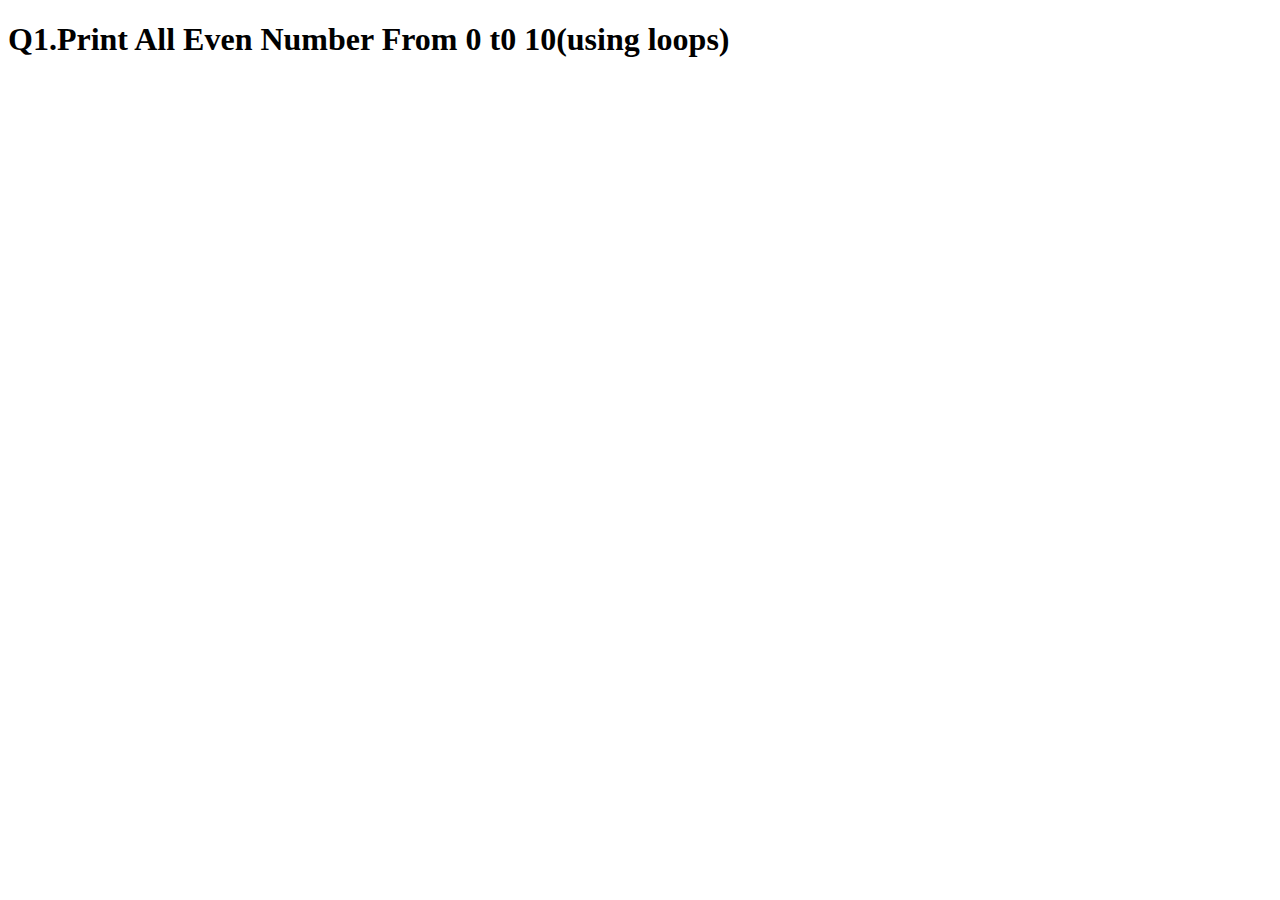
<file: Q1.html>
<!DOCTYPE html>
<html lang="en">
<head>
    <meta charset="UTF-8">
    <meta http-equiv="X-UA-Compatible" content="IE=edge">
    <meta name="viewport" content="width=device-width, initial-scale=1.0">
    <title>Question1</title>
    <script>
        for(let i=0;i<=10;i++)
        {
            if(i%2==0)
            {
                console.log(i);
            }
            else
            {
                continue;
            }
        }
    </script>
</head>
<body>
   <h1>Q1.Print All Even Number From 0 t0 10(using loops)</h1> 
</body>
</html>
</file>
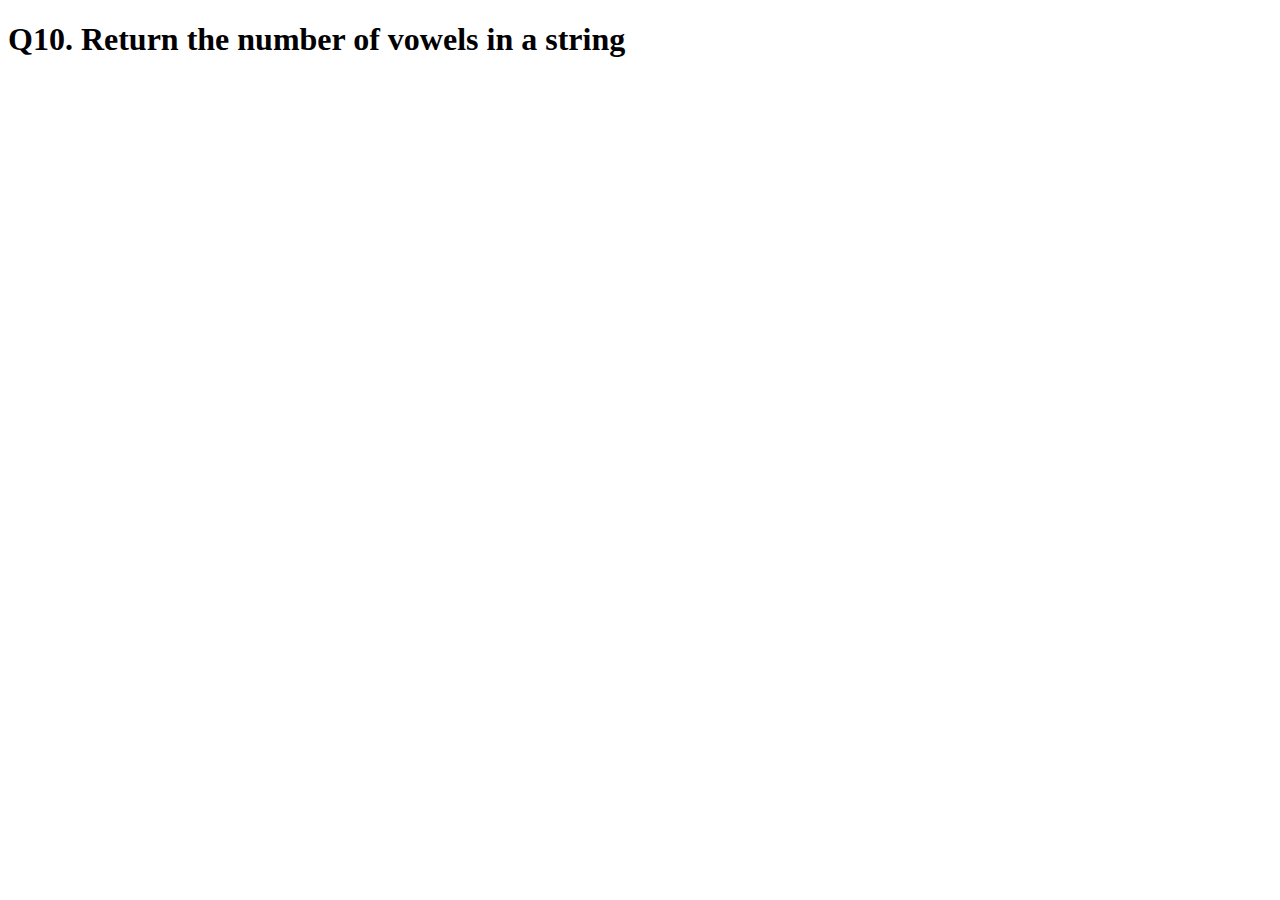
<file: Q10.html>
<!DOCTYPE html>
<html lang="en">
<head>
    <meta charset="UTF-8">
    <meta http-equiv="X-UA-Compatible" content="IE=edge">
    <meta name="viewport" content="width=device-width, initial-scale=1.0">
    <title>Question 10</title>
    <script>
        const inputString = prompt("Enter a string, I'll display the number of vowels in it : ");
        const numVowels = CountVowels(inputString);
        
        console.log("There are " + numVowels + " vowels in the entered string");

        function CountVowels(str)
        {
            let count = 0;
            str = str.toLowerCase();
            for(let i=0;i<str.length;i++)
            {
                if(str[i] == 'a' || str[i] == 'e' || str[i] == 'i' || str[i] == 'o' || str[i] == 'u')
                {
                    count++;
                }
                else
                {
                    continue;
                }
            }
            return count;
        }

    </script>
</head>
<body>
    <h1>Q10. Return the number of vowels in a string</h1>
</body>
</html>
</file>
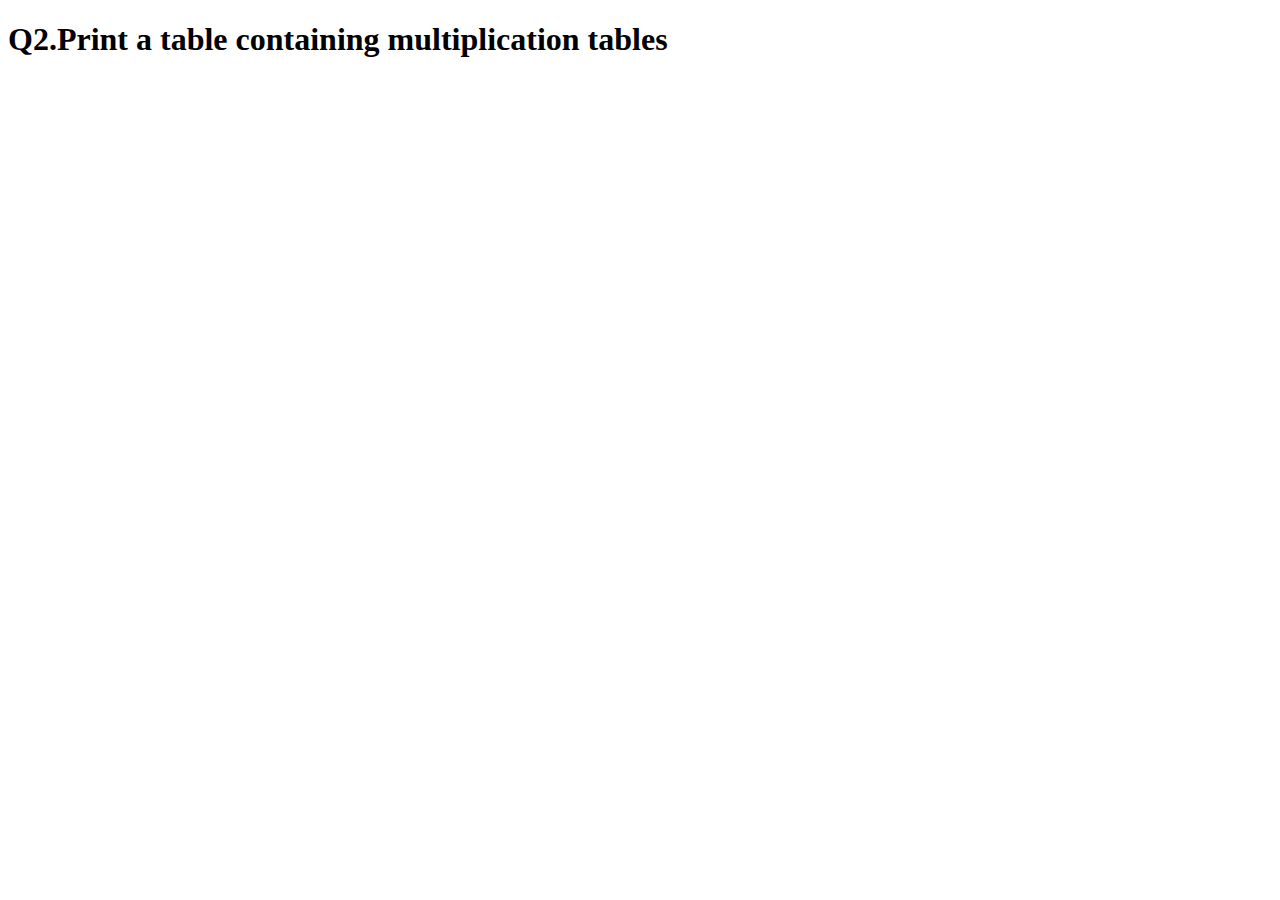
<file: Q2.html>
<!DOCTYPE html>
<html lang="en">
<head>
    <meta charset="UTF-8">
    <meta http-equiv="X-UA-Compatible" content="IE=edge">
    <meta name="viewport" content="width=device-width, initial-scale=1.0">
    <title>Question 2</title>
    <script>
const number = parseInt(prompt('Enter an integer: '));
for(let i = 1; i <= 10; i++) {

    const result = i * number;

    console.log(number + "*" + i + " = " + result);
}

    </script>
</head>
<body>
    <h1>Q2.Print a table containing multiplication tables</h1>
</body>
</html>
</file>
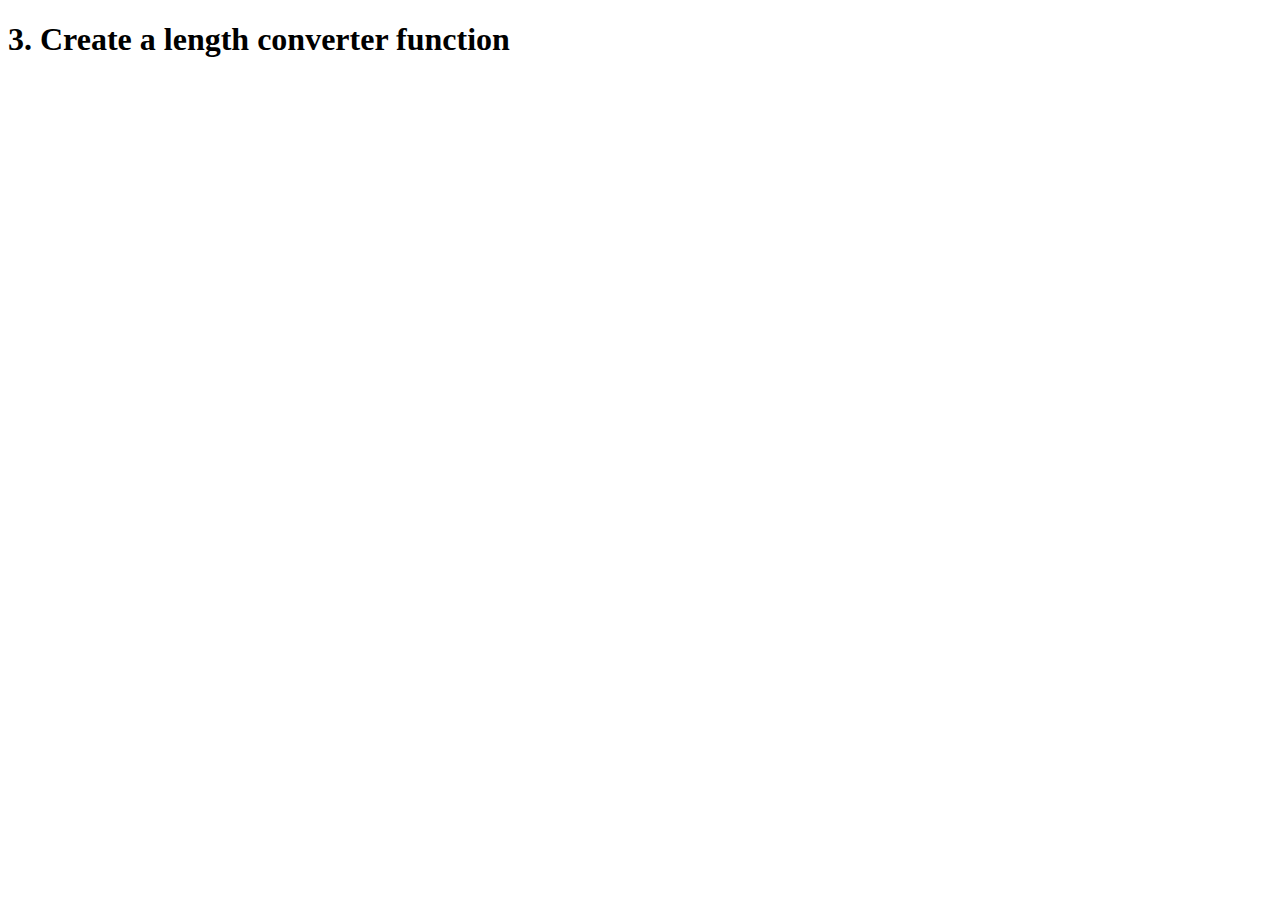
<file: Q3.html>
<!DOCTYPE html>
<html lang="en">
    <head>
        <meta charset="UTF-8">
        <meta http-equiv="X-UA-Compatible" content="IE=edge">
        <meta name="viewport" content="width=device-width, initial-scale=1.0">
        <title>Question 3</title>
        <script>


        const KiloMeters = parseFloat(prompt('Enter an integer: '));
        const Miles = KmToMiles(KiloMeters);
        console.log(KiloMeters + " kilometres are equal to " + Miles + " miles");

        function KmToMiles(KM)
        {
          return KM * 0.621371;
        }


    </script>
    </head>
    <body>
        <h1>3. Create a length converter function
        </h1>
    </body>
</html>
</file>
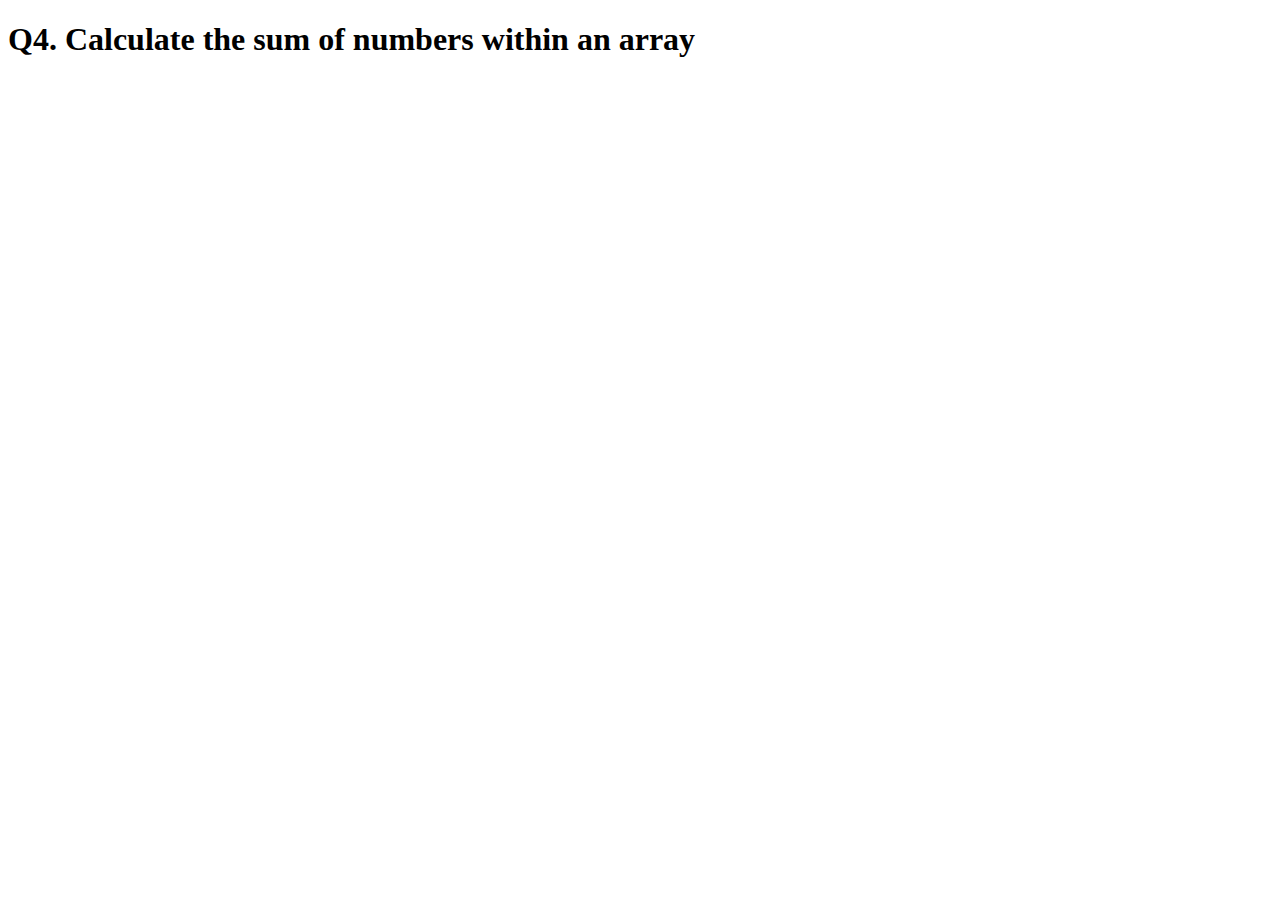
<file: Q4.html>
<!DOCTYPE html>
<html lang="en">
<head>
    <meta charset="UTF-8">
    <meta http-equiv="X-UA-Compatible" content="IE=edge">
    <meta name="viewport" content="width=device-width, initial-scale=1.0">
    <title>Question 4</title>
    <script>
        const numberArray = [3, 6, 9, 10, -5, 5.5, 15, 20];
        const sum = CalculateSum(numberArray);
        console.log("The sum of the array entries are : " + sum);

    function CalculateSum(NArr)
    {
        let result = 0;
      for(let i=0;i<NArr.length;i++)
      {
        result = result + NArr[i];
      }
      return result;
    }
    
    </script>
</head>
<body>
    <h1>Q4. Calculate the sum of numbers within an array</h1>
</body>
</html>
</file>
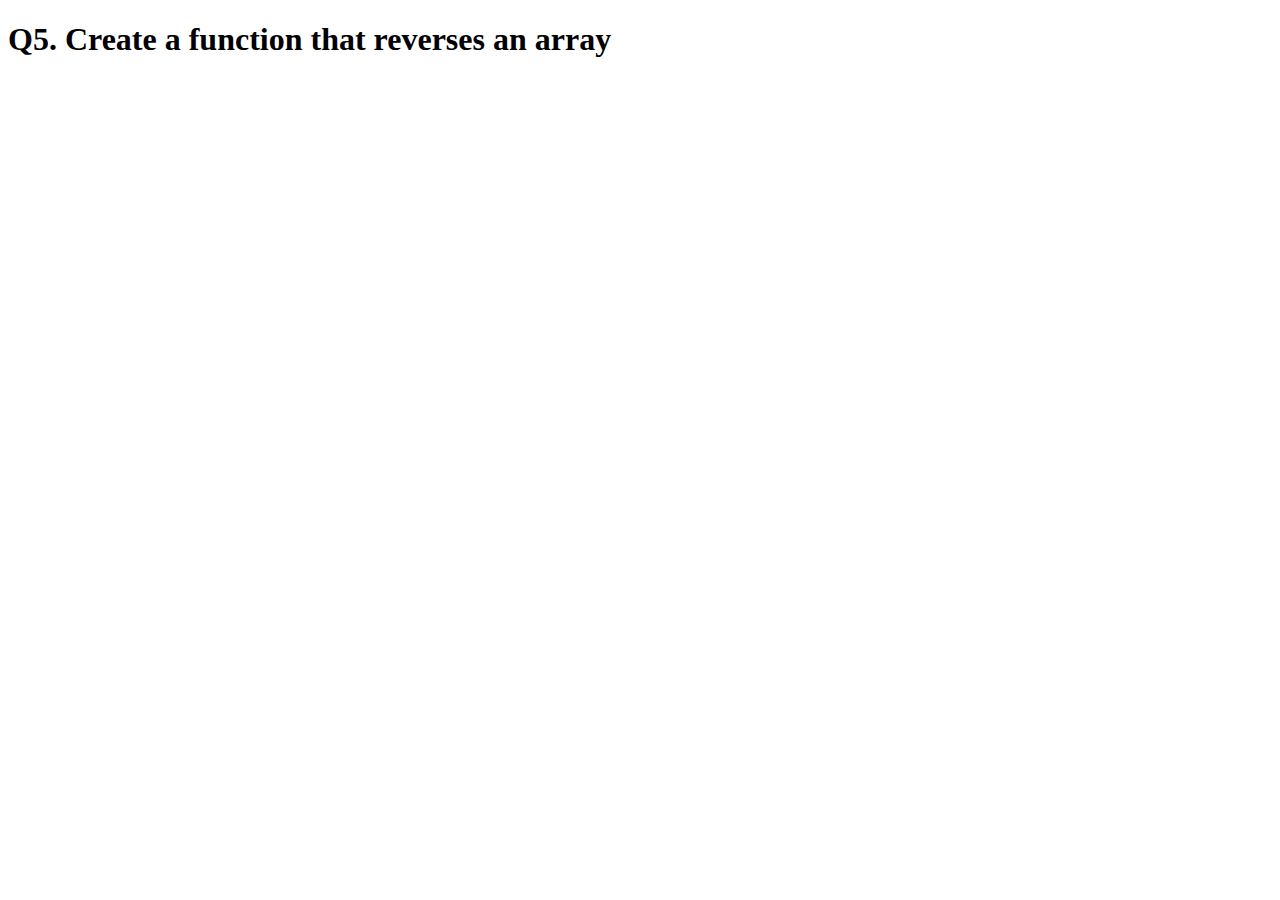
<file: Q5.html>
<!DOCTYPE html>
<html lang="en">
<head>
    <meta charset="UTF-8">
    <meta http-equiv="X-UA-Compatible" content="IE=edge">
    <meta name="viewport" content="width=device-width, initial-scale=1.0">
    <title>Question 5</title>
    <script>
     
     let originalArray = [5,3,78,14,55,5.6,10.1];
     let reversedArray = Reverser(originalArray);
     console.log("The array after reversing elements is : ");
     
     console.log(reversedArray.join(','));

     function Reverser(origArray)
     {
        let size = origArray.length -1;
        let revArray = [];
        for(let i=0;i<origArray.length;i++)
        {
            revArray[i]  = origArray[size];
            size--;
        }
        return revArray;
     }

    </script>
</head>
<body>
    <h1>Q5. Create a function that reverses an array</h1>
</body>
</html>
</file>
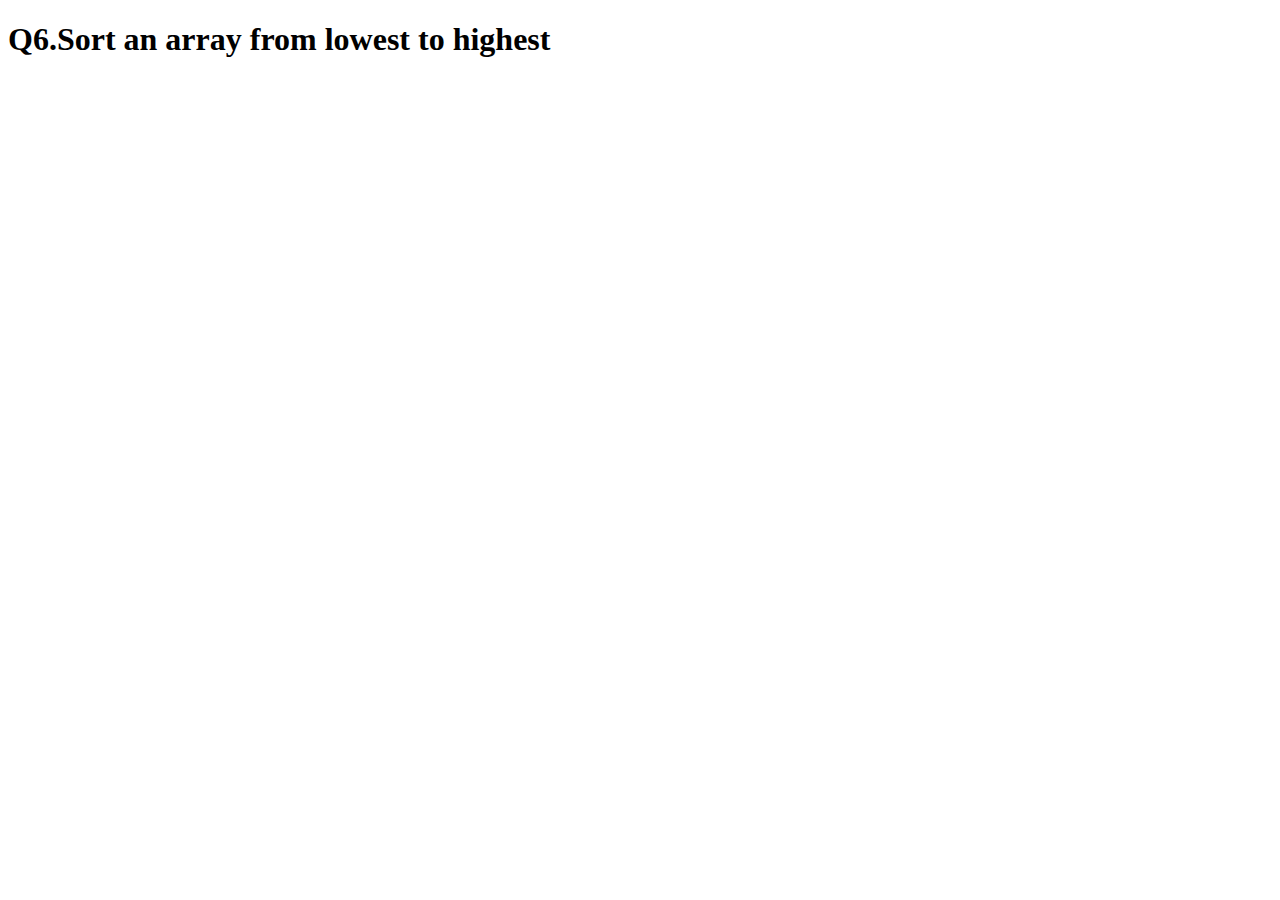
<file: Q6.html>
<!DOCTYPE html>
<html lang="en">
<head>
    <meta charset="UTF-8">
    <meta http-equiv="X-UA-Compatible" content="IE=edge">
    <meta name="viewport" content="width=device-width, initial-scale=1.0">
    <title>Qeustion 6</title>
    <script>
        function sortarr(numbers,newnum,b)
        {
        for(let a=0;a<numbers.length;a++)
        {
            console.log(a);
            newnum[a]=numbers[numbers.length+b];
            b=b-1;
        }
        return newnum;
    }
    const b=-1;
    const numbers=[5, 13, 1, 44, 32, 15, 500];
    const newnum=[]
    console.log(sortarr(numbers,newnum,b));

    </script>
</head>
<body>
    <h1>Q6.Sort an array from lowest to highest</h1>
</body>
</html>
</file>
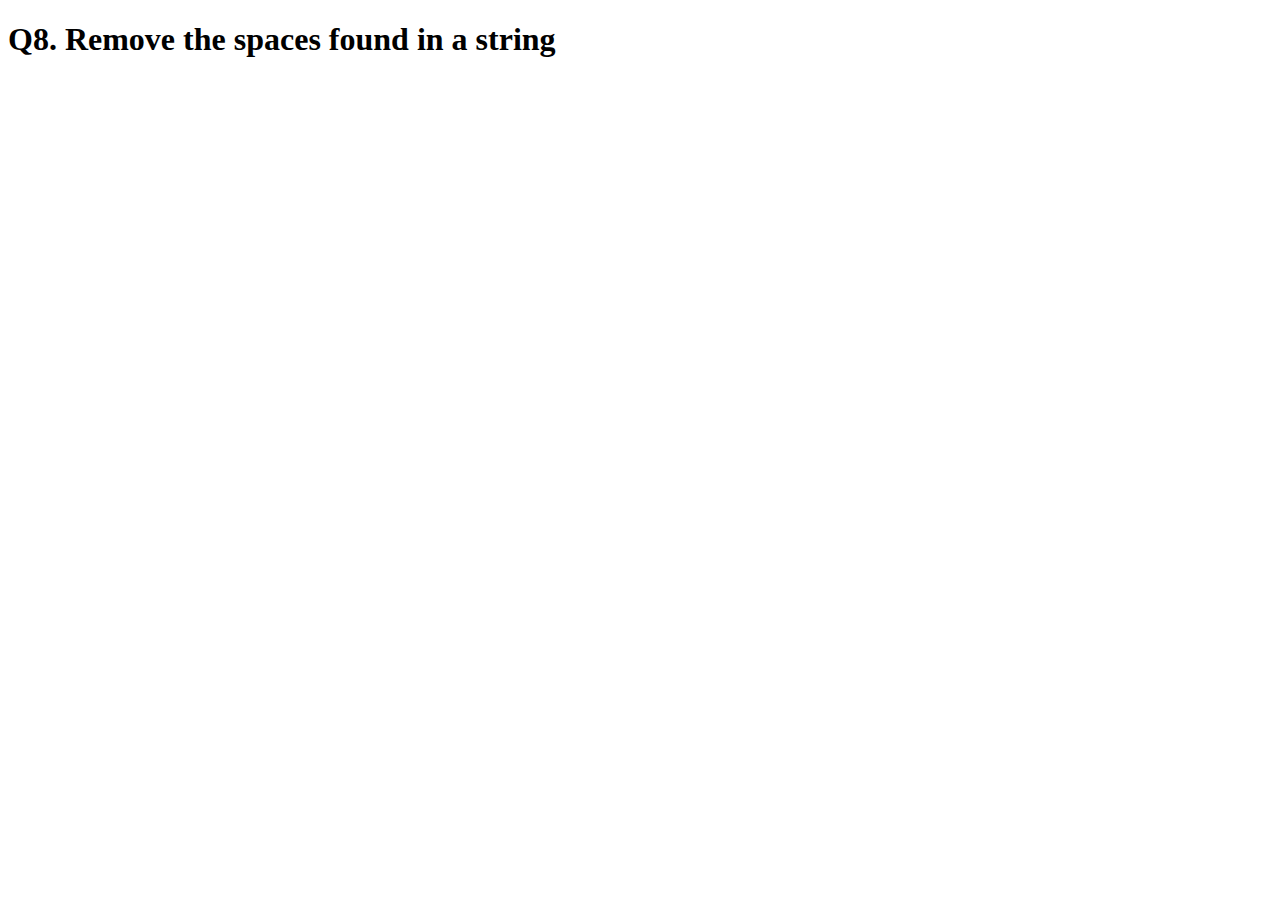
<file: Q8.html>
<!DOCTYPE html>
<html lang="en">
<head>
    <meta charset="UTF-8">
    <meta http-equiv="X-UA-Compatible" content="IE=edge">
    <meta name="viewport" content="width=device-width, initial-scale=1.0">
    <title>Question 8</title>
    <script>
        let inputString = prompt("Enter a string : ");
        const modifiedString = RemoveSpaces(inputString);
        console.log("The string, after removing spaces, is : " + modifiedString);

        function RemoveSpaces(str)
        {
            return str.split(" ").join("");
        }



    </script>
</head>
<body>
    <h1>Q8. Remove the spaces found in a string
    </h1>
</body>
</html>
</file>
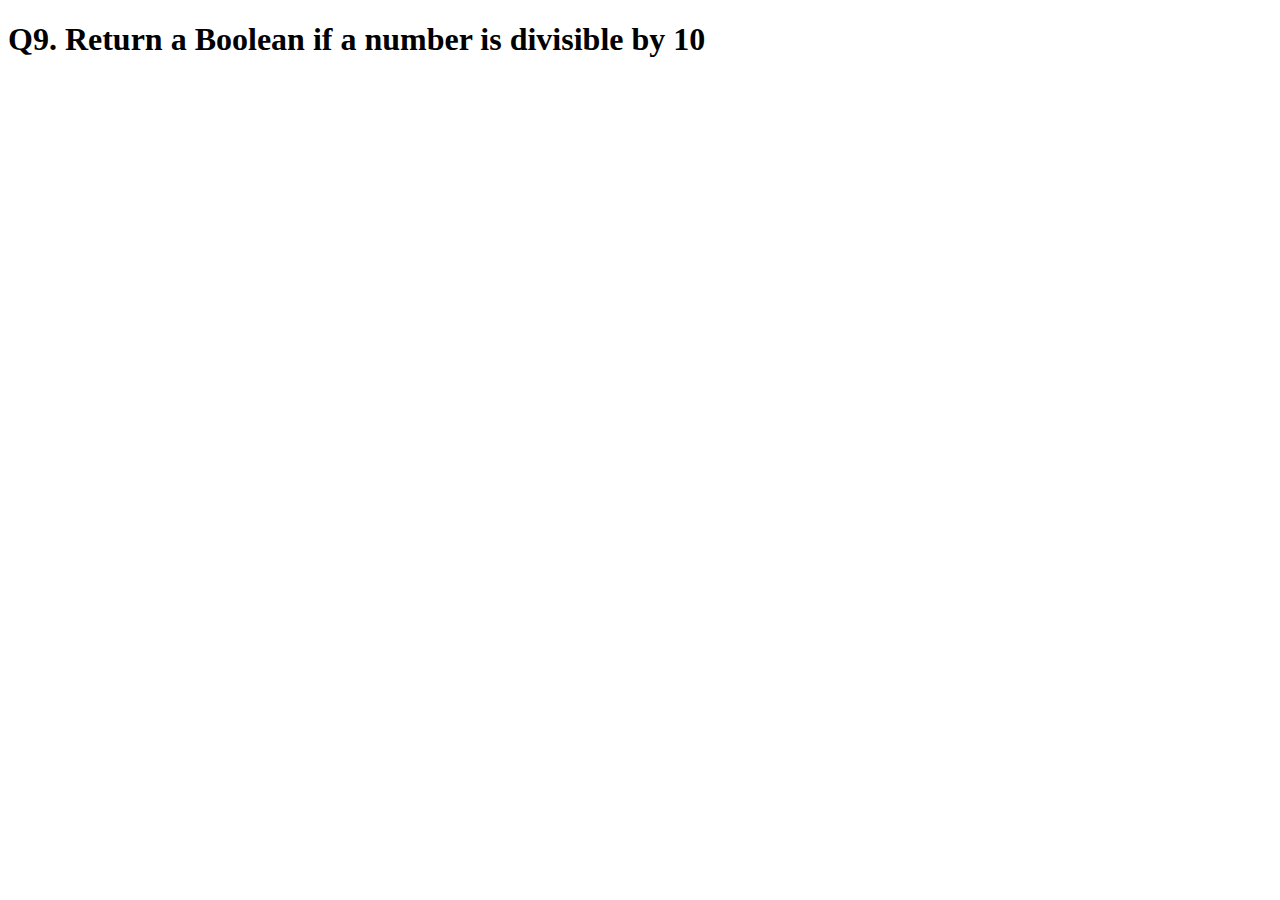
<file: Q9.html>
<!DOCTYPE html>
<html lang="en">
<head>
    <meta charset="UTF-8">
    <meta http-equiv="X-UA-Compatible" content="IE=edge">
    <meta name="viewport" content="width=device-width, initial-scale=1.0">
    <title>Question 9</title>
    <script>
        const number = parseInt(prompt("Enter a number : "));
       
        let valid = DivisibleByTen(number);
       
        if(valid == true)
        {
            console.log("The number " + number + " is divisible by 10.");
        }
        else
        {
            console.log("The number " + number + " is not divisible by 10");
        }

       
        function DivisibleByTen(num)
        {
            if(num%10 == 0)
            {
                return true;
            }
        }
    </script>
</head>
<body>
    <h1>Q9. Return a Boolean if a number is divisible by 10</h1>
</body>
</html>
</file>
